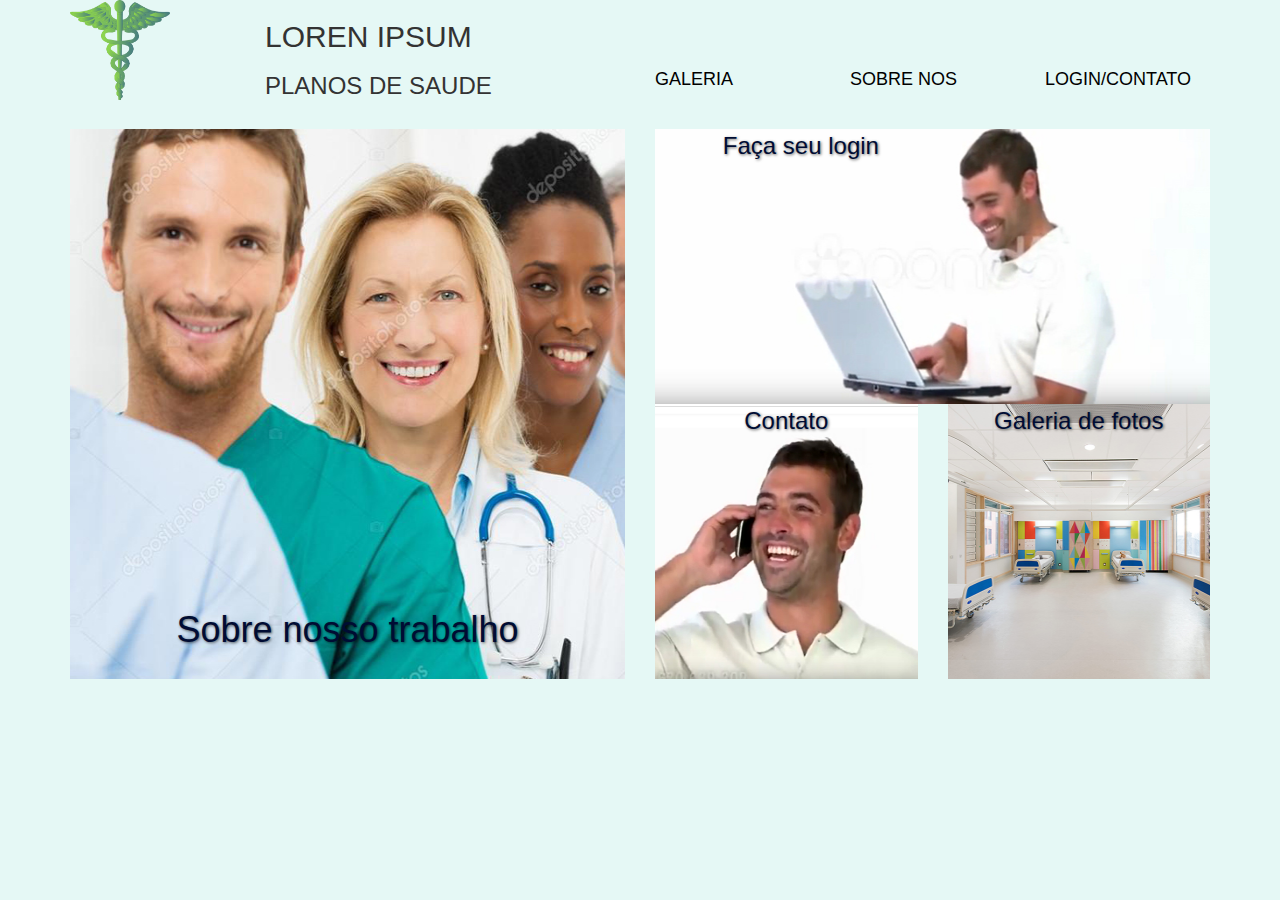
<file: index.html>
<!DOCTYPE html>
<html>

<head>
  <title>index</title>
  <meta charset="utf-8">
  <meta name="viewport" content="width=device-width, initial-scale=1">
  <link rel="stylesheet" href="https://maxcdn.bootstrapcdn.com/bootstrap/3.3.7/css/bootstrap.min.css">
  <script src="https://ajax.googleapis.com/ajax/libs/jquery/3.3.1/jquery.min.js"></script>
  <script src="https://maxcdn.bootstrapcdn.com/bootstrap/3.3.7/js/bootstrap.min.js"></script>
  <link rel="stylesheet" type="text/css" href="estilo.css">
</head>

<body>
  <div class="container">
    <div class="row">
      <div class="col-sm-1">
        <a href="index.html">
          <img src="img/logo.png" style="width:100px; height:100px;">
        </a>
      </div>
      <div class="col-sm-1"></div>
      <div class="col-sm-4">
        <h2>LOREN IPSUM</h2>
        <h3>PLANOS DE SAUDE</h3>
      </div>
      <div class="col-sm-2">
        <br>
        <br>
        <br>
        <a href="galeria.html">
          <h4>GALERIA</h4>
        </a>
      </div>
      <div class="col-sm-2">
        <br>
        <br>
        <br>
        <a href="sobre.html">
          <h4>SOBRE NOS</h4>
        </a>
      </div>
      <div class="col-sm-2">
        <br>
        <br>
        <br>
        <a href="form.html">
          <h4>LOGIN/CONTATO</h4>
        </a>
      </div>
    </div>
  </div>
  <br>
  <div class="container">
    <div class="row">
      <div class="col-sm-6">
        <div class="zoom">
          <a href="sobre.html">
            <img src="img/medico.jpg" class="img.responsive" style="width:600px; height:550px;">
            <div class="text-item2">
              <h1> Sobre nosso trabalho</h1>
            </div>
        </div>
      </div>
      <div class="col-sm-6">
        <div class="zoom">
          <a href="form.html">
            <img src="img/lado1.jpg" class="img.responsive" style="width:575px; height:275px;">
            <div class="text-item3">
              <h3> Faça seu login</h3>
            </div>
        </div>
      </div>
      <div class="col-sm-3">
        <div class="zoom">
          <a href="form.html">
            <img src="img/lado3.jpg" class="img.responsive" style="width:280px; height:275px;">

            <div class="text-item">
              <h3> Contato</h3>
            </div>
        </div>
      </div>
      <div class="col-sm-3">
        <div class="zoom">
          <a href="galeria.html">
            <img src="img/hosp.jpg" class="img.responsive" style="width:280px; height:275px;">
            <div class="text-item">
              <h3> Galeria de fotos</h3>
            </div>
        </div>
      </div>
    </div>
  </div>
</body>

</html>
</file>
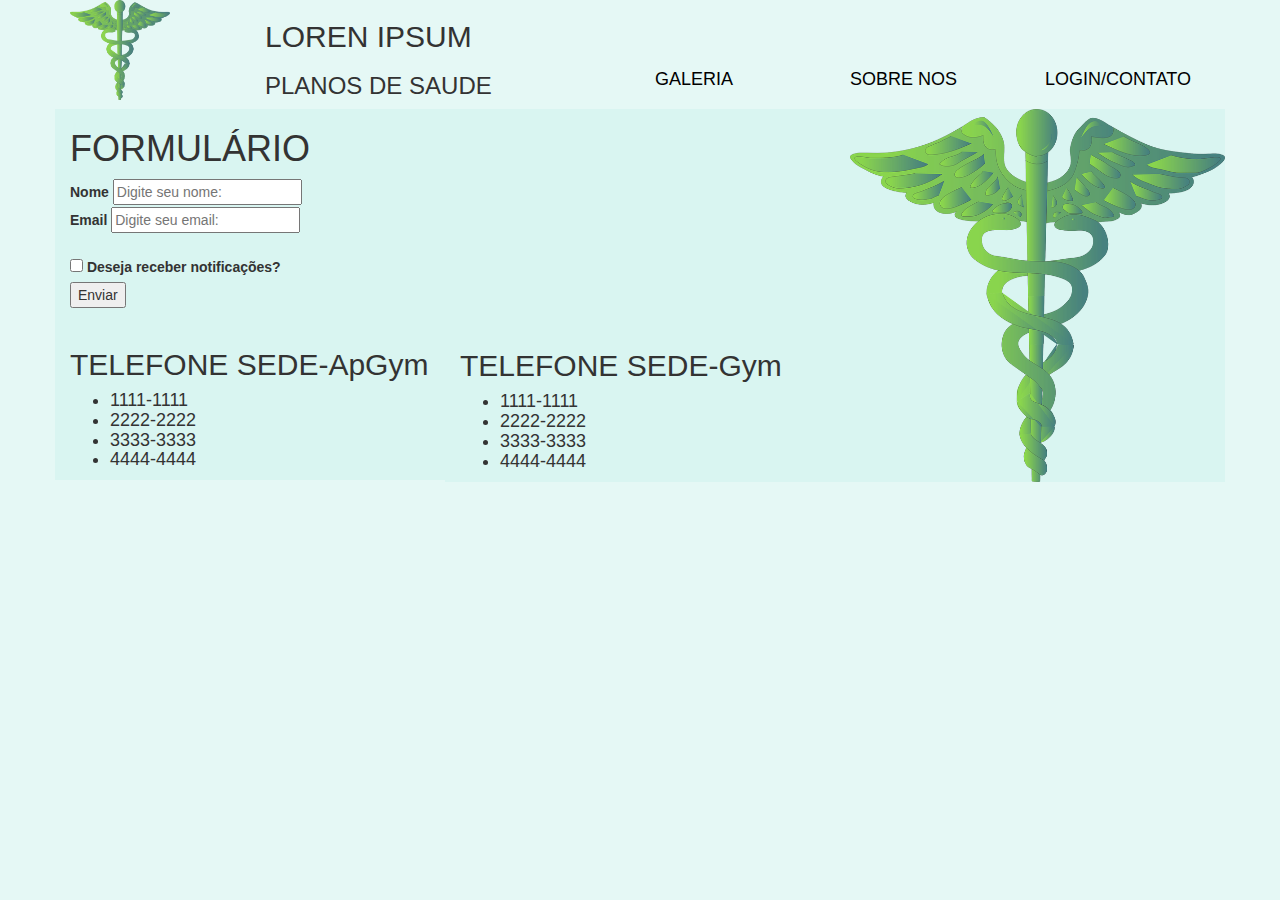
<file: form.html>
<!DOCTYPE html>
<html>

<head>
  <title> form </title>
  <meta charset="utf-8">
  <meta name="viewport" content="width=device-width, initial-scale=1">
  <link rel="stylesheet" href="https://maxcdn.bootstrapcdn.com/bootstrap/3.3.7/css/bootstrap.min.css">
  <script src="https://ajax.googleapis.com/ajax/libs/jquery/3.3.1/jquery.min.js"></script>
  <script src="https://maxcdn.bootstrapcdn.com/bootstrap/3.3.7/js/bootstrap.min.js"></script>
  <link rel="stylesheet" type="text/css" href="estilo.css">
</head>


<body>
  <div class="container">
    <div class="row">
      <div class="col-sm-1">
        <a href="index.html">
          <img src="img/logo.png" style="width:100px; height:100px;">
        </a>
      </div>
      <div class="col-sm-1"></div>
      <div class="col-sm-4">
        <h2>LOREN IPSUM</h2>
        <h3>PLANOS DE SAUDE</h3>
      </div>
      <div class="col-sm-2">
        <br>
        <br>
        <br>
        <a href="galeria.html">
          <h4>GALERIA</h4>
        </a>
      </div>
      <div class="col-sm-2">
        <br>
        <br>
        <br>
        <a href="sobre.html">
          <h4>SOBRE NOS</h4>
        </a>

      </div>
      <div class="col-sm-2">
        <br>
        <br>
        <br>
        <a href="form.html">
          <h4>LOGIN/CONTATO</h4>
        </a>
      </div>
    </div>
  </div>

  <div class="container">
    <div class="row">
      <div class="col-sm-4" style="background-color:#d9f5f1">
        <form action="new 1.html" method="GET">
          <h1>FORMULÁRIO</h1>

          <label for="">Nome</label>
          <input required="required" placeholder="Digite seu nome:" type="text">
          <br>
          <label for="">Email</label>
          <input required="required" placeholder="Digite seu email:" type="text">
          <br>
          <br>
          <label for="Noticias">
            <input name="newsletter" id="noticias" type="checkbox"> Deseja receber notificações?</label>
          <br>
          <button type="submit">Enviar</button>
          </aside>
        </form>
        <br>
        <h2>TELEFONE SEDE-ApGym</h2>
        <ul>
          <h4>
            <li>1111-1111</li>
            <li>2222-2222</li>
            <li>3333-3333</li>
            <li>4444-4444</li>
          </h4>
        </ul>
      </div>

      <div class="col-sm-4" style="background-color:#d9f5f1">
        <br>
        <br>
        <br>
        <br>
        <br>
        <br>
        <br>
        <br>
        <br>
        <br>
        <br>
        <h2>TELEFONE SEDE-Gym</h2>
        <ul>
          <h4>
            <li>1111-1111</li>
            <li>2222-2222</li>
            <li>3333-3333</li>
            <li>4444-4444</li>
          </h4>
        </ul>
      </div>

      <div class="col-sm-4" style="background-color:#d9f5f1">
        <img src="img/logo.png" style="width:375px; height:373px;">
      </div>

    </div>
  </div>

  </div>
  </div>

</body>

</html>
</file>
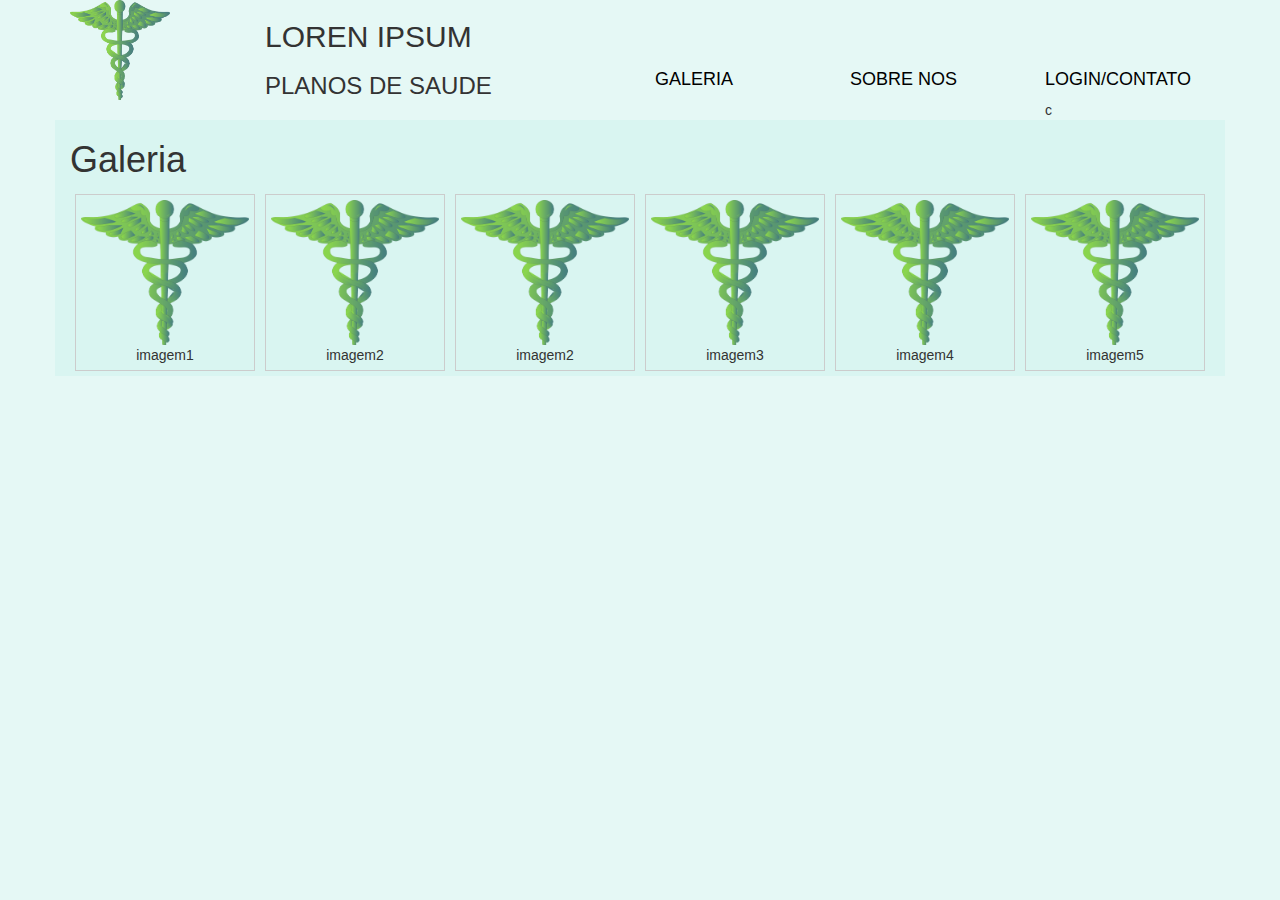
<file: galeria.html>
<!DOCTYPE html>
<html>

<head>
  <title>galeria</title>
  <meta charset="utf-8">
  <meta name="viewport" content="width=device-width, initial-scale=1">
  <link rel="stylesheet" href="https://maxcdn.bootstrapcdn.com/bootstrap/3.3.7/css/bootstrap.min.css">
  <script src="https://ajax.googleapis.com/ajax/libs/jquery/3.3.1/jquery.min.js"></script>
  <script src="https://maxcdn.bootstrapcdn.com/bootstrap/3.3.7/js/bootstrap.min.js"></script>
  <link rel="stylesheet" type="text/css" href="estilo.css">
</head>
<body>
  <div class="container">
    <div class="row">
      <div class="col-sm-1">
        <a href="index.html">
          <img src="img/logo.png" style="width:100px; height:100px;">
        </a>
      </div>
      <div class="col-sm-1"></div>
      <div class="col-sm-4">
        <h2>LOREN IPSUM</h2>
        <h3>PLANOS DE SAUDE</h3>
      </div>
      <div class="col-sm-2">
        <br>
        <br>
        <br>
        <a href="galeria.html">
          <h4>GALERIA</h4>
        </a>
      </div>
      <div class="col-sm-2">
        <br>
        <br>
        <br>
        <a href="sobre.html">
          <h4>SOBRE NOS</h4>
        </a>
      </div>
      <div class="col-sm-2">
        <br>
        <br>
        <br>
        <a href="form.html">
          <h4>LOGIN/CONTATO</h4>
        </a>
c      </div>
    </div>
  </div>
  <div class="container">
    <div class="row">
      <div class="col-sm-12" style="background-color:#d9f5f1">
        <h1>Galeria</h1>
        <div class="gallery">
          <a>
            <img src="img/logo.png" alt="lado" width="300" height="200">
          </a>
          <div class="desc">imagem1 </div>
        </div>

        <div class="gallery">
          <a>
            <img src="img/logo.png" alt="lado" width="300" height="200">
          </a>
          <div class="desc">imagem2</div>
        </div>
        <div class="gallery">
          <a>
            <img src="img/logo.png" alt="lado" width="300" height="200">
          </a>
          <div class="desc">imagem2</div>
        </div>
        <div class="gallery">
          <a>
            <img src="img/logo.png" alt="lado" width="300" height="200">
          </a>
          <div class="desc">imagem3</div>
        </div>
        <div class="gallery">
          <a>
            <img src="img/logo.png" alt="lado" width="300" height="200">
          </a>
          <div class="desc">imagem4</div>
        </div>
        <div class="gallery">
          <a>
            <img src="img/logo.png" alt="lado" width="300" height="200">
          </a>
          <div class="desc">imagem5</div>
        </div>
      </div>
    </div>
  </div>
  </div>
</body>
</html>
</file>
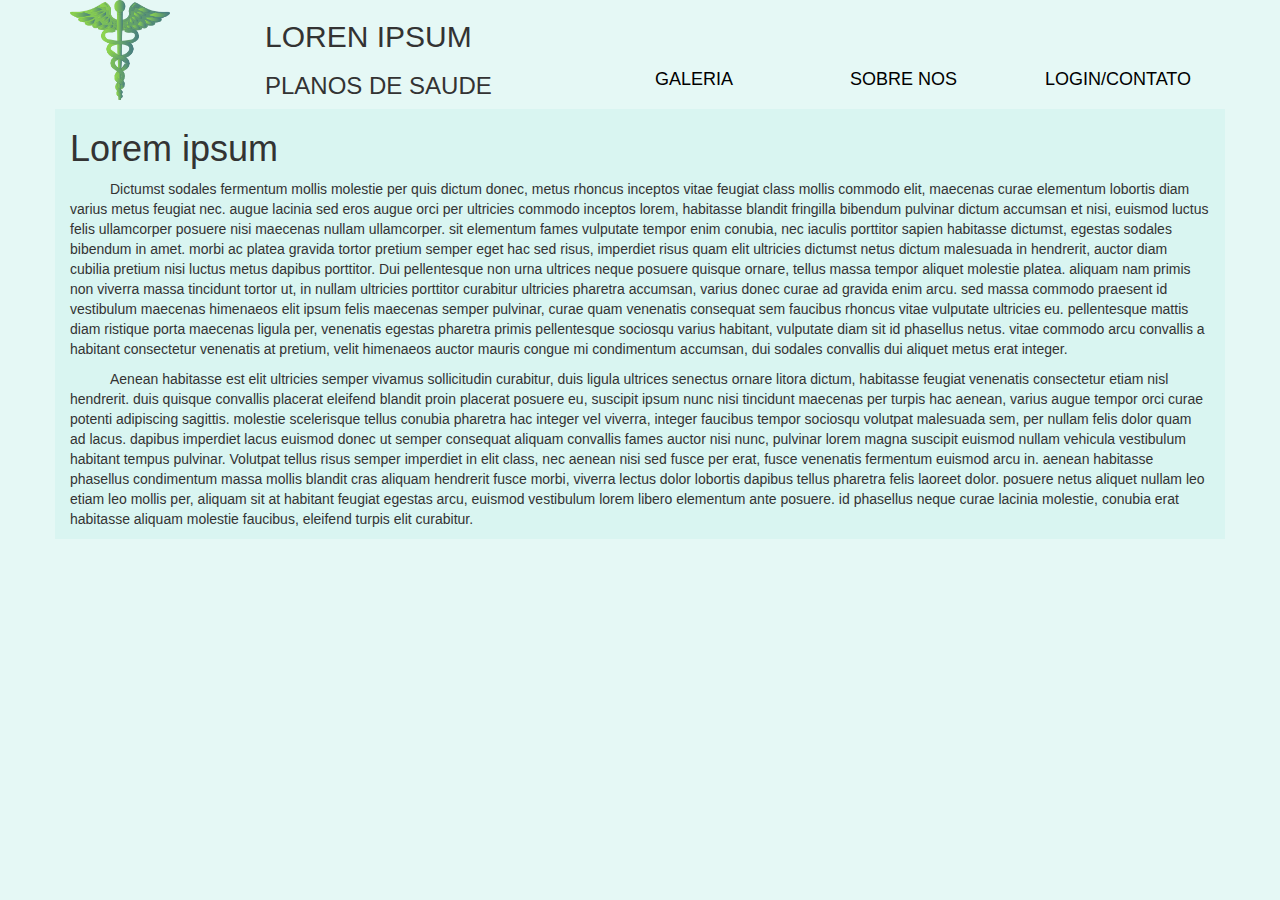
<file: sobre.html>
<!DOCTYPE html>
<html>

<head>
  <title>sobre</title>
  <meta charset="utf-8">
  <meta name="viewport" content="width=device-width, initial-scale=1">
  <link rel="stylesheet" href="https://maxcdn.bootstrapcdn.com/bootstrap/3.3.7/css/bootstrap.min.css">
  <script src="https://ajax.googleapis.com/ajax/libs/jquery/3.3.1/jquery.min.js"></script>
  <script src="https://maxcdn.bootstrapcdn.com/bootstrap/3.3.7/js/bootstrap.min.js"></script>
  <link rel="stylesheet" type="text/css" href="estilo.css">
</head>

<body>
  <div class="container">
    <div class="row">
      <div class="col-sm-1">
        <a href="index.html">
          <img src="img/logo.png" style="width:100px; height:100px;">
        </a>
      </div>
      <div class="col-sm-1"></div>
      <div class="col-sm-4">
        <h2>LOREN IPSUM</h2>
        <h3>PLANOS DE SAUDE</h3>
      </div>
      <div class="col-sm-2">
        <br>
        <br>
        <br>
        <a href="galeria.html">
          <h4>GALERIA</h4>
        </a>
      </div>
      <div class="col-sm-2">
        <br>
        <br>
        <br>
        <a href="sobre.html">
          <h4>SOBRE NOS</h4>
        </a>
      </div>
      <div class="col-sm-2">
        <br>
        <br>
        <br>
        <a href="form.html">
          <h4>LOGIN/CONTATO</h4>
        </a>
      </div>
    </div>
  </div>
  <div class="container">
    <div class="row">
      <div class="col-sm-12" style="background-color:#d9f5f1">
        <h1>
          Lorem ipsum
        </h1>
        <p style="text-indent: 40px">Dictumst sodales fermentum mollis molestie per quis dictum donec, metus rhoncus inceptos vitae feugiat class mollis
          commodo elit, maecenas curae elementum lobortis diam varius metus feugiat nec. augue lacinia sed eros augue orci
          per ultricies commodo inceptos lorem, habitasse blandit fringilla bibendum pulvinar dictum accumsan et nisi, euismod
          luctus felis ullamcorper posuere nisi maecenas nullam ullamcorper. sit elementum fames vulputate tempor enim conubia,
          nec iaculis porttitor sapien habitasse dictumst, egestas sodales bibendum in amet. morbi ac platea gravida tortor
          pretium semper eget hac sed risus, imperdiet risus quam elit ultricies dictumst netus dictum malesuada in hendrerit,
          auctor diam cubilia pretium nisi luctus metus dapibus porttitor. Dui pellentesque non urna ultrices neque posuere
          quisque ornare, tellus massa tempor aliquet molestie platea. aliquam nam primis non viverra massa tincidunt tortor
          ut, in nullam ultricies porttitor curabitur ultricies pharetra accumsan, varius donec curae ad gravida enim arcu.
          sed massa commodo praesent id vestibulum maecenas himenaeos elit ipsum felis maecenas semper pulvinar, curae quam
          venenatis consequat sem faucibus rhoncus vitae vulputate ultricies eu. pellentesque mattis diam ristique porta
          maecenas ligula per, venenatis egestas pharetra primis pellentesque sociosqu varius habitant, vulputate diam sit
          id phasellus netus. vitae commodo arcu convallis a habitant consectetur venenatis at pretium, velit himenaeos auctor
          mauris congue mi condimentum accumsan, dui sodales convallis dui aliquet metus erat integer.
        </p>
        <p style="text-indent: 40px">
          Aenean habitasse est elit ultricies semper vivamus sollicitudin curabitur, duis ligula ultrices senectus ornare litora dictum,
          habitasse feugiat venenatis consectetur etiam nisl hendrerit. duis quisque convallis placerat eleifend blandit
          proin placerat posuere eu, suscipit ipsum nunc nisi tincidunt maecenas per turpis hac aenean, varius augue tempor
          orci curae potenti adipiscing sagittis. molestie scelerisque tellus conubia pharetra hac integer vel viverra, integer
          faucibus tempor sociosqu volutpat malesuada sem, per nullam felis dolor quam ad lacus. dapibus imperdiet lacus
          euismod donec ut semper consequat aliquam convallis fames auctor nisi nunc, pulvinar lorem magna suscipit euismod
          nullam vehicula vestibulum habitant tempus pulvinar. Volutpat tellus risus semper imperdiet in elit class, nec
          aenean nisi sed fusce per erat, fusce venenatis fermentum euismod arcu in. aenean habitasse phasellus condimentum
          massa mollis blandit cras aliquam hendrerit fusce morbi, viverra lectus dolor lobortis dapibus tellus pharetra
          felis laoreet dolor. posuere netus aliquet nullam leo etiam leo mollis per, aliquam sit at habitant feugiat egestas
          arcu, euismod vestibulum lorem libero elementum ante posuere. id phasellus neque curae lacinia molestie, conubia
          erat habitasse aliquam molestie faucibus, eleifend turpis elit curabitur.
        </p>
      </div>
    </div>
  </div>
  </div>
</body>

</html>
</file>
<file: estilo.css>
<style>
    .jumbotron
	{
		background-color: rgb(255, 187, 0);
	}
    body
    {
			background-color: #e5f8f5;
			height: 100%
    }
    .panel-header
    {
        background-color: rgb(170, 214, 255);
    }

    .zoom {
	overflow: hidden;
}

.zoom img {
	max-width: 100%;
	-moz-transition: all 0.3s;
	-webkit-transition: all 0.3s;
	transition: all 0.3s;
}

.zoom:hover img {
	-moz-transform: scale(1.1);
	-webkit-transform: scale(1.1);
	transform: scale(1.1);
}

.text-item {
	position: absolute;
	left: 5%;
	right: 5%;
	bottom: 20px;
	z-index: 10;
	padding-top: 0px;
	padding-bottom: 215px;
	color: #000c33;
	text-align: center;
  font-family: Arial, Helvetica, sans-serif;
	font-weight: 700;
	text-shadow: 1px 1px 3px rgba(0,0,0,0.6);
}

.text-item2 {
	position: absolute;
	left: 5%;
	right: 5%;
	bottom: 20px;
	z-index: 10;
	padding-top: 450px;
	padding-bottom: 0px;
	color: #000c33;
	text-align: center;
  font-family: Arial, Helvetica, sans-serif;
	font-weight: 700;
	text-shadow: 1px 1px 3px rgba(0,0,0,0.6);
}

.text-item3 {
	position: absolute;
	left: 5%;
	right: 50%;
	bottom: 20px;
	z-index: 10;
	padding-top: 00px;
	padding-bottom: 215px;
	color: #000c33;
	text-align: center;
  font-family: Arial, Helvetica, sans-serif;
	font-weight: 700;
	text-shadow: 1px 1px 3px rgba(0,0,0,0.6);
}

a {
  color: black;
  text-decoration: none; /* no underline */
}

div.gallery {
	margin: 5px;
	border: 1px solid #ccc;
	float: left;
	width: 180px;
}

div.gallery:hover {
	border: 1px solid #777;
}

div.gallery img {
	width: 100%;
	height: auto;
}

div.gallery {
	padding: 5px;
	text-align: center;
}

</style>
</file>
